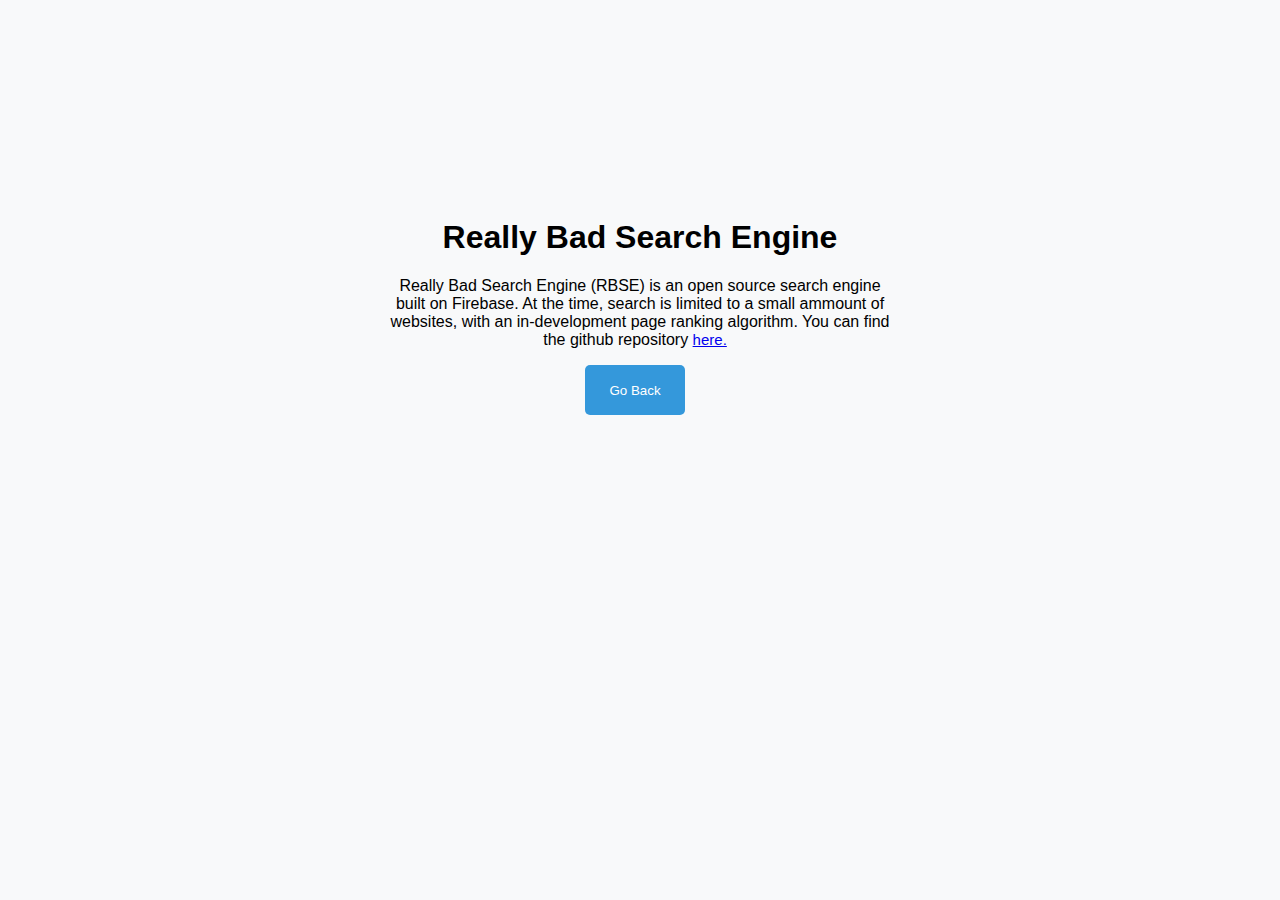
<file: public/about.html>
<!DOCTYPE html>
<html lang="en">
<head>
    <meta charset="UTF-8">
    <meta name="viewport" content="width=device-width, initial-scale=1.0">
    <title>RBSE - About</title>
    <link rel="stylesheet" href="https://stackpath.bootstrapcdn.com/bootstrap/4.5.0/css/bootstrap.min.css" integrity="sha384-9aIt2nRpC12Uk9gS9baDl411NQApFmC26EwAOH8WgZl5MYYxFfc+NcPb1dKGj7Sk" crossorigin="anonymous">
</head>
<body>
    <div class="box">
        <h1>Really Bad Search Engine</h1>
        <p>Really Bad Search Engine (RBSE) is an open source search engine built on Firebase. At the time, search is limited to a small ammount of websites, with an in-development page ranking algorithm. You can find the github repository <a href="https://github.com/frazer380/Really-Bad-Search-Engine">here.</a></p>
        <a href="index.html"><button>Go Back</button></a>
    </div>
    <link rel="stylesheet" href="css/index.css">
    <link rel="stylesheet" href="css/about.css">
</body>
</html>
</file>
<file: public/css/index.css>
* {
    font-family: "Roboto", Arial, 'Times New Roman', Times, serif
}

body {
    background-color: #f8f9fa;
}

a {
    margin-right: 10px;
    font-size: 15px;
}

#profilePicture  {
    border-radius: 50%;
    background-color: #fff;
}

#profilePicture:hover {
    border: 1px solid grey;
}


input {
    margin-top: 5px;
    padding-left: 10px;
    height: 44px;
    border: 1px solid #dfe1e5;
    border-radius: 24px;
    width: 500px;
}


input:focus {
    outline: none;
}

.box {
    text-align: center;
    padding-top: 15%;
    display: block;
    margin: 0 auto;
    width: 500px; /* Set this based on the size of the text box you are using */
}

.top {
    position: absolute;
    top: 0;
    right: 0;
    left: 0;
    padding-top: 5px;
    padding-bottom: 10px;
    border-bottom: 1px solid #ebebeb;
    background-color: #ffff;
}

.top input {
    margin-left: 14%;
}

.top label {
    padding-left: 1%;
    font-size: 20px;
    font-weight: 500;
}

#returnDisplay {
    margin-left: 20%;
    margin-top: 5%;
}

#content {
    width: 600px;
    height: 90px;
    margin-bottom: 30px;
}

#urlDisplay {
    font-size: 14px;
    color: #202124;
    margin: 0;
}

#titleDisplay {
    font-size: 20px;
    padding-top: 4px;
    margin-bottom: 3px;
}

#descriptionDisplay {
    font-size: 14px;
    color: #4d5156;
}

#card {
    margin-right: 1%;
    float: right;
}

#returnDisplay img {
    width: 100px;
    height: 100px;
}

#labelReturn a {
    color: #000000;
    text-decoration: none;
}

.accountInfo {
    position: absolute;
    top: 5%;
    right: 2.5%;
}
</file>
<file: public/css/about.css>
button {
    width: 100px;
    height: 50px;
    border: none;
    border-radius: 5px;
    text-align: center;
    background-color: #3498db;
}
button:hover {
    background-color: #2980b9;
    transition: 500ms ease;
}
a button {
    margin: 0;
    color: #ffff;
    text-decoration: none;
}
a:hover {
    color: #ffff;
    text-decoration: none;
}
</file>
